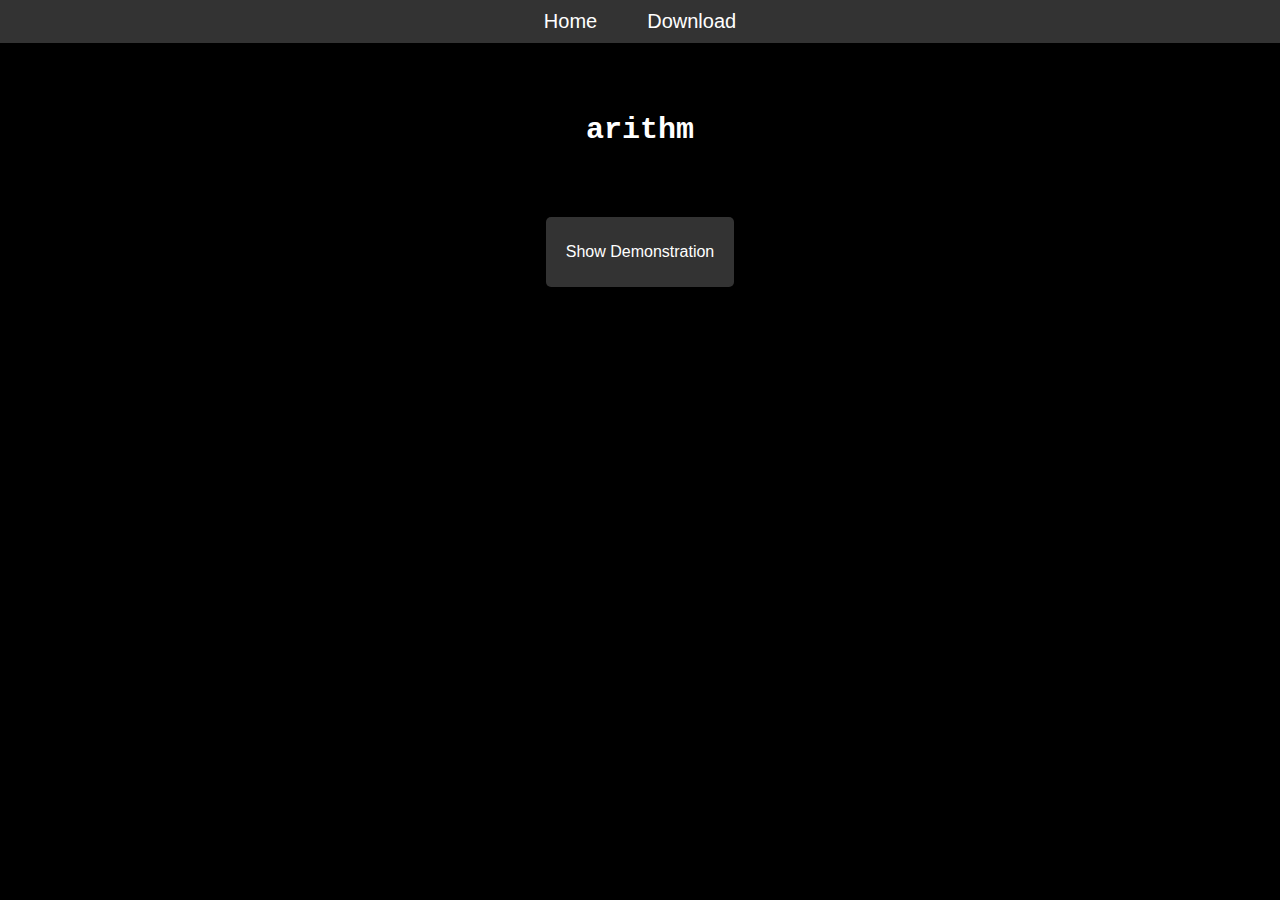
<file: index.html>
<!DOCTYPE html>
<html lang="en">
<head>
  <meta charset="UTF-8">
  <meta name="viewport" content="width=device-width, initial-scale=1.0">
  <title>Arithmetica</title>
  <link rel="stylesheet" href="style.css">
  
  <meta property="og:title" content="Arithmetica | Home" />
  <meta property="og:url" content="https://arithmetica-org.github.io/arithmetica-website/" />
  <meta property="og:image" content="https://avatars.githubusercontent.com/u/135179865" />
  <meta property="og:type" content="website" />
  <meta name='description' content='An arbitrary precision math library capable of showing steps brought to the command line.'>
  <meta name='keywords' content='math, command-line, software, solver, free, open-source'> 
</head>
<body>
  <div id="title-bar">
    <div id="title-button">
      <a href="#">Home</a>
    </div>
    <div id="title-button">
      <a href="download.html">Download</a>
    </div>
  </div>

  <h1 id="animation"></h1>
  <p id="arithmetica-desc"></p>
  <div id="demo-button-container">
    <button id="demo-button">Show Demonstration</button>
  </div>  
  <div class="term" id="terminal-intro-container"></div>
  <p id="features-container"></p>
  <div class="term" id="terminal-features-container"></div>
  <p id="eval-container"></p>
  <div class="term" id="terminal-after-eval"></div>
  <p id="factor-container"></p>
  <div class="term" id="terminal-after-factor"></div>
  <p id="trig-container"></p>
  <div class="term" id="terminal-after-trig"></div>

  <script>
    // Animation of command line typing
    function typeAnimation(text, element, delay) {
      let index = 0;
      const interval = setInterval(() => {
        element.innerHTML += text[index];
        index++;
        element.scrollIntoView({ block: 'end' }); // Scroll to the end of the element
        if (index === text.length) {
          clearInterval(interval);
        }
      }, delay);
    }

  var statements = [
    '$ arithmetica\narithmetica alpha (9 commits after 0.3.0)\nThis version was automatically compiled and released by GitHub Actions. Due to its bleeding edge nature, some features might be unstable.\n\nhttps://github.com/avighnac/arithmetica-tui\n\narithmetica supports showing working with steps (disabled by default), toggle this by typing "showsteps".\n\nTo get started, type help.\nIf you don\'t like reading helps, type quickstart instead.\narithmetica> ',
    'arithmetica> verboseeval\nverbose evaluation is now disabled\narithmetica> showsteps\nshowsteps is now true\narithmetica> eval 2464*14/3*3*2/(11*7*7)\n\n           14         2\n==> 2464 × -- × 3 × ------\n           3        11×7×7\n  ==> 11 × 7 × 7\n  ==> 77 × 7\n  ==> 539\n           14            1\n==> 2464 × -- × 3 × 2 × ---\n           3            539\n    34496            1\n==> ----- × 3 × 2 × ---\n      3             539\n                 1\n==> 34496 × 2 × ---\n                539\n             1\n==> 68992 × ---\n            539\n==> 128\n\narithmetica> ',
    ' verboseeval\nverbose evaluation is now enabled\narithmetica> eval (24*20*20)/(10*4*4)\n\nTask: Simplify (24 × 20 × 20)/(10 × 4 × 4)\n\nStep #1: Simplify the inner expression 24 × 20 × 20\n==> 9600\nThe resulting expression is:\n9600/(10 × 4 × 4)\n\nStep #2: Simplify the inner expression 10 × 4 × 4\n==> 160\nThe resulting expression is:\n9600 × 1/160\n\nStep #3: Evaluate 9600 × 1/160\n==> 60\nThe resulting expression is:\n60\n\narithmetica>',
    'arithmetica> factor x^2+2x+1\n\n==> x^2 + 2x + 1\n==> x^2 + x + x + 1\n==> x(x + 1) + 1(x + 1)\n==> (x + 1)(x + 1)\n\narithmetica> ',
    'factor x^3+6x^2+11x+6\n\n==> x^3 + 6x^2 + 11x + 6\n==> x^3 + 3x^2 + 3x^2 + 9x + 2x + 6\n==> x^2(x + 3) + 3x(x + 3) + 2(x + 3)\n==> x^2 + 3x + 2)(x + 3\n==> x^2 + 2x + x + 2)(x + 3\n==> x(x + 2) + 1(x + 2))(x + 3\n==> (x + 1)(x + 2)(x + 3)\n\narithmetica> ',
    'factor x^3-1\n\n==> x^3 - 1\n==> x^3 + x^2 + x - x^2 - x - 1\n==> x(x^2 + x + 1) - 1(x^2 + x + 1)\n==> (x - 1)(x^2 + x + 1)\n\narithmetica> ',
    'showsteps\nshowsteps is now false\narithmetica> factor x^5 + 15 x^4 + 85 x^3 + 225 x^2 + 274 x + 120\n\n==> (x + 1)(x + 2)(x + 3)(x + 4)(x + 5)\n\narithmetica> ',
    // 'arithmetica> help\n\nhelp - show this help message\nquickstart - show a quickstart guide\nshowsteps - toggle showing steps (for supported functions)\neval <expression> - evaluate an arithmetic expression\nadd <number/algexpr> <number/algexpr> - add two numbers or algebraic expressions\nmul <number/algexpr> <number/algexpr> - multiply two numbers or algebraic expressions\nfactor <polynomial> - factor a polynomial\nsin/cos/tan <angle> - trigonometric functions\nasin/acos/atan <number> - inverse trigonometric functions\nsqrt <number> - square root\nexp <number> - compute e^<number>\nlog <base> <number> - compute log_<base>(<number>), or ln (<number>) if <base> is not specified\nfact <number> - computes the factorial of <number>\ntocontfrac <number> - converts <number> to a continued fraction\ngcd <number> <number> ... - computes the greatest common divisor of the given numbers\nlcm <number> <number> ... - computes the least common multiple of the given numbers\n\nFor help with a specific function, type help <function>\n\nOptions:\n  showsteps - false\n  degreemode - enabled\n  fractionseval (enable fractions during eval) - enabled\n  verboseeval (include verbose explanations with steps during eval) - enabled\n  numericeval (purely numeric evaluation during eval) - disabled\n  accuracy - 10, change with accuracy <num>\n\narithmetica>'
  ];
  var animationDelay = 5; // Delay between animation frames in milliseconds
  var messageDelays = [1000, 1800, 1800, 2000, 550, 350, 1000]; // Delays after each message in milliseconds

    // When the page loads
    window.addEventListener('load', () => {
      const animationElement = document.getElementById('animation');
      const demoButton = document.getElementById('demo-button');
      const introTerminalContainer = document.getElementById('terminal-intro-container');
      const featuresTerminalContainer = document.getElementById('terminal-features-container');
      const evalTerminalContainer = document.getElementById('terminal-after-eval');
      const factorTerminalContainer = document.getElementById('terminal-after-factor');
      const trigTerminalContainer = document.getElementById('terminal-after-trig');
      const featuresContainer = document.getElementById('features-container');
      const evalContainer = document.getElementById('eval-container');
      const factorContainer = document.getElementById('factor-container');
      const trigContainer = document.getElementById('trig-container');

      // Typing animation
      typeAnimation('arithmetica', animationElement, 100);

      setTimeout(() => {
        typeAnimation('An arbitrary precision math library capable of showing steps brought to the command line!', document.getElementById('arithmetica-desc'), 20);
      }, 1000);

      // Show demonstration when the button is clicked
      demoButton.addEventListener('click', () => {
      // Hide the button
      demoButton.style.display = 'none';

      introTerminalContainer.innerHTML += '\n\n';
      let waitTime = 0;

      typeAnimation(statements[0], introTerminalContainer, animationDelay);
      waitTime += statements[0].length * animationDelay + messageDelays[0];

      setTimeout(() => {
        evalContainer.innerHTML = '<h1 class="header">Evaluate mathematical expressions</h1><p class="func_desc">You can evaluate all different kinds of arithmetic expressions (with optional steps) using arithmetica!</p>';
      }, waitTime);
      for (let i = 1; i <= 2; ++i) {
        setTimeout(() => {
          typeAnimation(statements[i], evalTerminalContainer, animationDelay);
        }, waitTime);
        waitTime += statements[i].length * animationDelay + messageDelays[i];
      }


      setTimeout(() => {
        factorContainer.innerHTML = '<h1 class="header">Factor polynomials</h1><p class="func_desc">Factor polynomials with steps or without!</p>';
      }, waitTime);
      for (let i = 3; i <= 6; ++i) {
        setTimeout(() => {
          typeAnimation(statements[i], factorTerminalContainer, animationDelay);
        }, waitTime);
        waitTime += statements[i].length * animationDelay + messageDelays[i];
      }

      setTimeout(() => {
        trigContainer.innerHTML = '<h1 class="header">Use trignometric functions</h1><p class="func_desc">Use trigonometric functions like sin, cos, tan, asin, acos, atan, etc. With the help of these, we\'re able to calculate pi!</p>';

        typeAnimation('arithmetica> sin 30\n ==> sin(30°) = 0.5\narithmetica> cos 30\n ==> cos(30°) = 0.8660254038\narithmetica> tan 45\n ==> tan(45°) = 1\narithmetica> tan 60\n ==> tan(60°) = 1.7320508076\narithmetica> sin 90\n ==> sin(90°) = 1\narithmetica> asin 0.5\n ==> arcsin(0.5) = 30° = 0.5235987756 rad\narithmetica> mul 0.5235987756 6\n==> 3.1415926536\narithmetica>', trigTerminalContainer, 5);
      }, waitTime);
    });
  });
  </script>
</body>
</html>
</file>
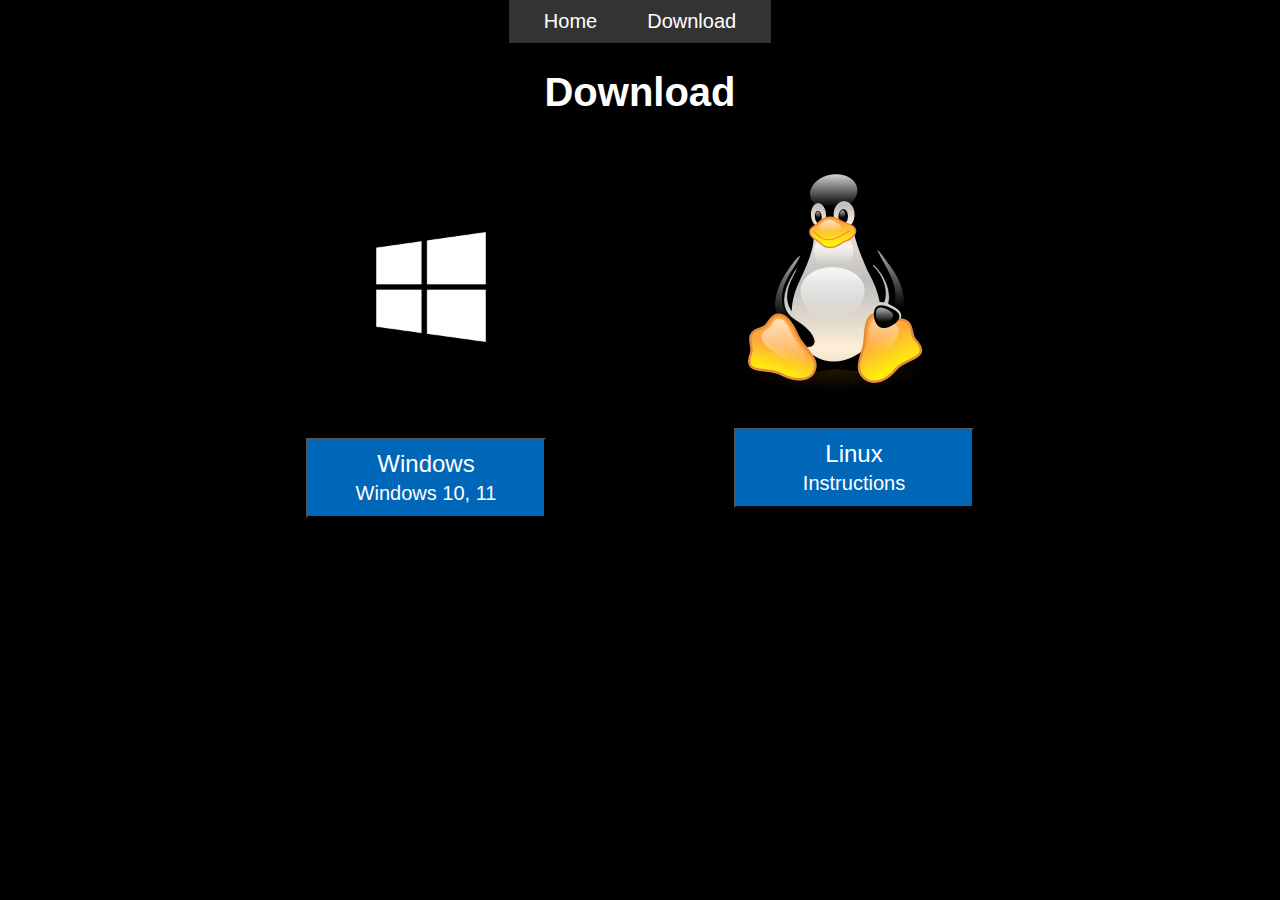
<file: download.html>
<!DOCTYPE html>
<html>
<head>
  <title>Arithmetica | Download</title>
  <meta property="og:title" content="Arithmetica | Download" />
  <meta property="og:url" content="https://arithmetica-org.github.io/arithmetica-website/" />
  <meta property="og:image" content="https://avatars.githubusercontent.com/u/135179865" />
  <meta property="og:type" content="website" />
  <meta name='description' content='The download page of an arbitrary precision math library capable of showing steps brought to the command line.'>
  <meta name='keywords' content='math, command-line, software, solver, free, open-source'> 
  <link rel="stylesheet" type="text/css" href="style.css">
  <style>
    body {
      display: flex;
      flex-direction: column;
      align-items: center;
    }

    #image-list {
      display: flex;
      justify-content: space-evenly;
      width: 80%;
      margin-top: 20px;
    }

    #image-list button {
      color: #fff;
      margin: 20px 0 5px;
      padding: 10px 0;
      font-size: 1.5rem;
      width: 240px;
      background-color: #0066b8;
    }
  </style>
</head>
<body>
  <div id="title-bar">
    <div id="title-button">
      <a href="index.html">Home</a>
    </div>
    <div id="title-button">
      <a href="download.html">Download</a>
    </div>
  </div>
  
  <h1 align="center" style="font-family: arial;">Download</h1>
  
  <div id="image-list">
    <div>
      <img src="images/windows-10.png" width="250" height="250">
      <br>
      <button id="windows_install_button">
        Windows
        <br>
        <small>Windows 10, 11</small>
      </button>
    </div>
    <div>
      <img src="images/linux.png" width="200" height="240">
      <br>
      <button id="linux_install_button">
        Linux
        <br>
        <small>Instructions</small>
      </button>
    </div>
  </div>

  <script type="text/javascript">
      document.getElementById("windows_install_button").onclick = function () {
          location = "https://github.com/arithmetica-org/arithmetica-installer/releases/latest/download/arithmetica_installer.exe"
      };
      document.getElementById("linux_install_button").onclick = function () {
          location = "https://github.com/arithmetica-org/arithmetica-tui#installation"
      };
  </script>
</body>
</html>
</file>
<file: style.css>
body {
  background-color: #000;
  color: #fff;
  font-family: 'Courier New', monospace;
  font-size: 20px;
  margin: 0;
  padding: 0;
}

#animation {
  text-align: center;
  padding: 50px 0;
  font-size: 30px;
  font-weight: 600;
}

.term {
  padding: 20px;
  max-width: 800px;
  margin: 0 auto;
  white-space: pre-wrap;
  line-height: 1.4;
  overflow: auto; /* Enable scrolling */
}

.header {
  color: #fff;
  text-align: center;
}

#demo-button {
  background-color: #333;
  color: #fff;
  border: none;
  padding: 10px 20px;
  border-radius: 5px;
  font-size: 16px;
  margin-bottom: 20px;
  cursor: pointer;
}

#demo-button-container {
  display: flex;
  justify-content: center;
  height: 10vh; /* Adjust the height as needed */
}

.func_desc {
  /*Center the text and make the font arial, this is for a <p>*/
  text-align: center;
  font-family: arial;
}

#demo-button:hover {
  background-color: #555;
}

#title-bar {
  display: flex;
  justify-content: center;
  align-items: center;
  background-color: #333;
  color: #fff;
  padding: 10px;
}

#title-bar a {
  text-decoration: none;
  color: #fff;
  padding: 10px 15px; /* Increase padding for a bigger button size */
  margin: 0 10px; /* Add a margin of 10px on the left and right sides */
  /* background-color: #555; Change the background color to make it more prominent */
  border-radius: 5px; /* Add rounded corners to the buttons */
}

#title-button {
  font-family: Arial, Helvetica, sans-serif;
}
</file>
